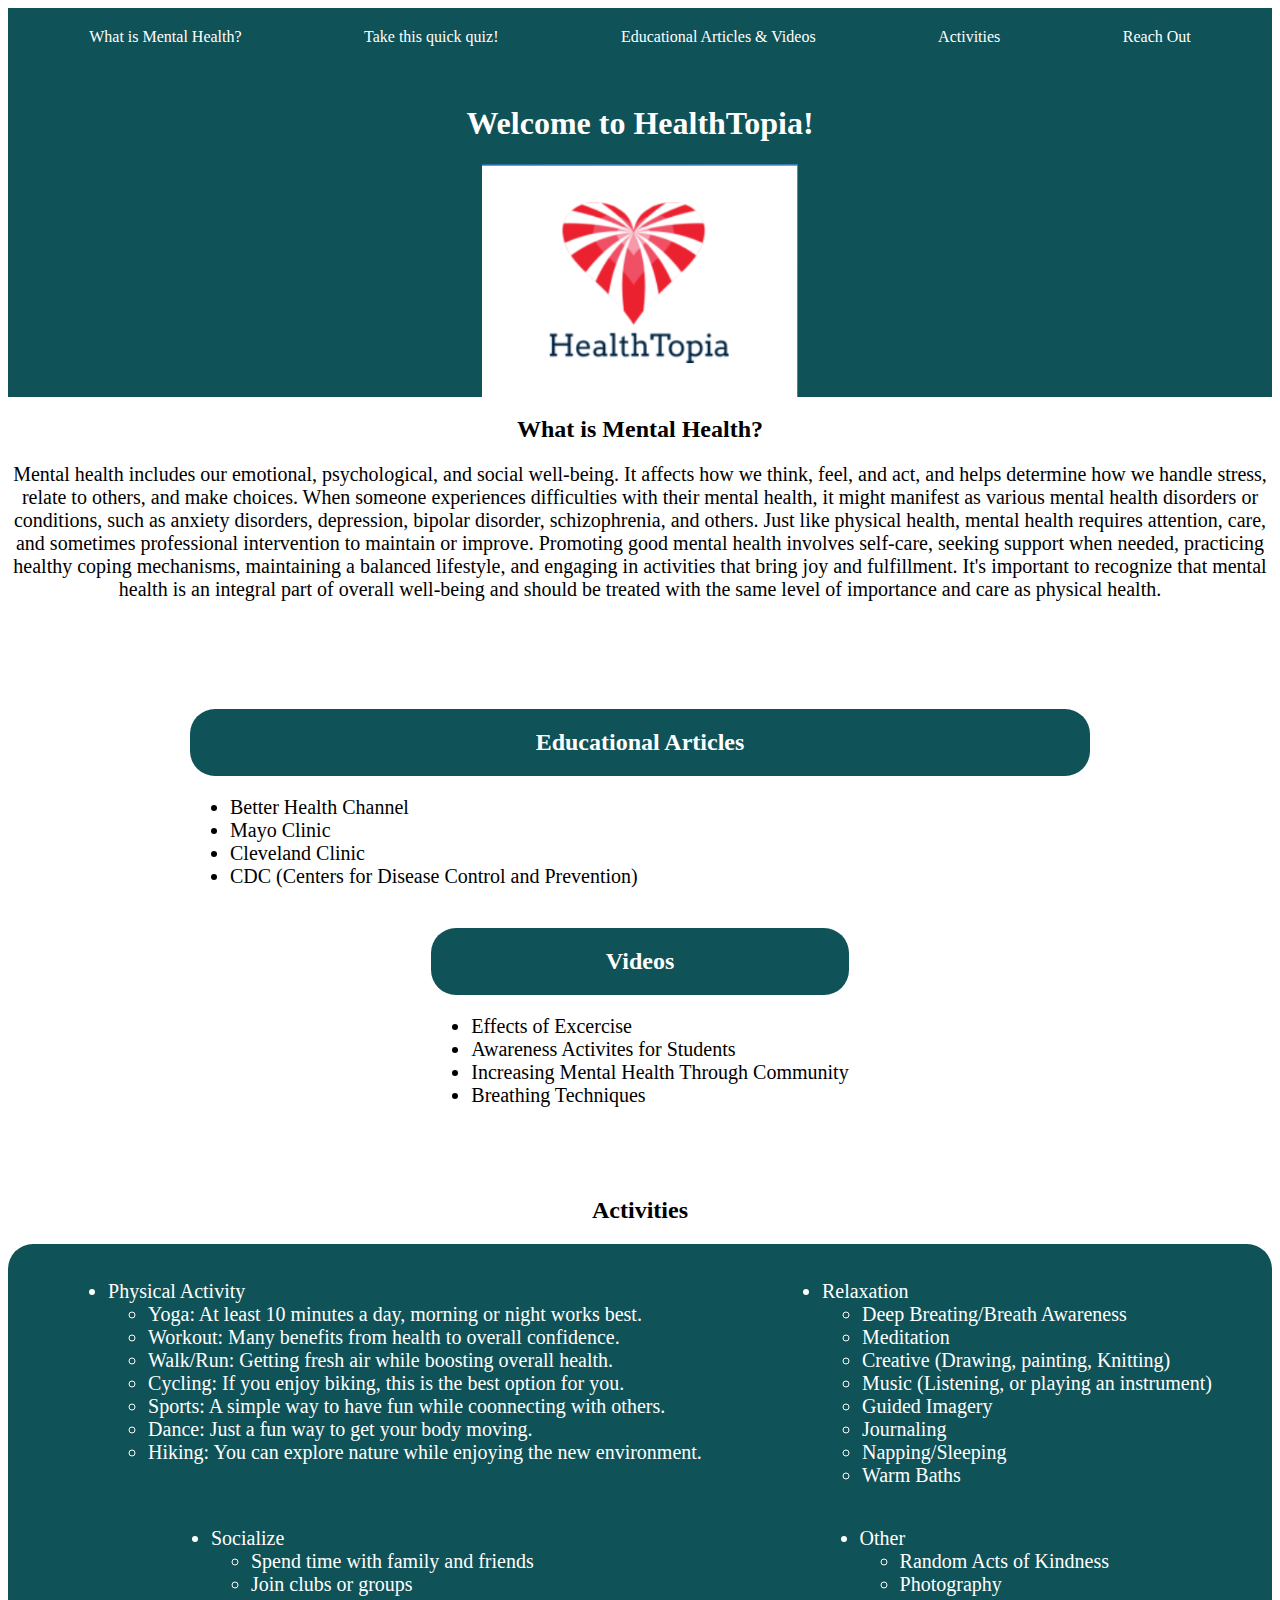
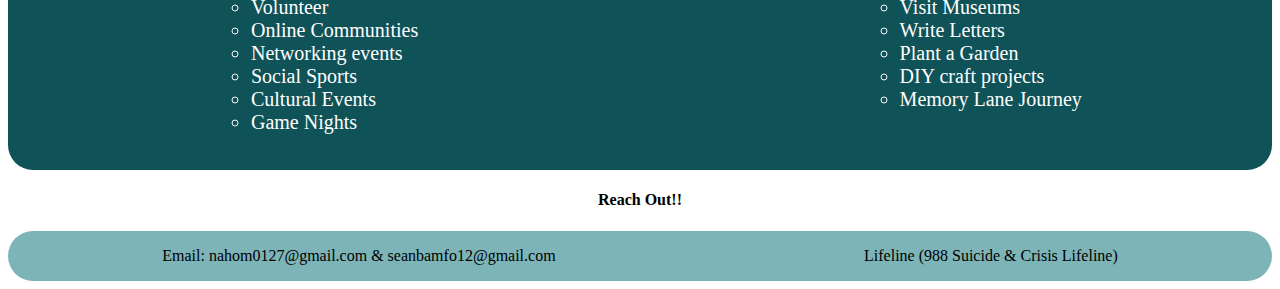
<file: index.html>
<!DOCTYPE html>
<html lang="en">
<head>
    <meta charset="UTF-8">
    <title>HealthTopia</title>
    <link href="https://cdn.jsdelivr.net/npm/bootstrap@5.3.1/dist/css/bootstrap.min.css" rel="stylesheet" integrity="sha384-4bw+/aepP/YC94hEpVNVgiZdgIC5+VKNBQNGCHeKRQN+PtmoHDEXuppvnDJzQIu9" crossorigin="anonymous">
    <link rel="stylesheet" href="style.css">
</head>
<body>
    <nav>
        <a href="#Background">
            <div class="item">What is Mental Health?</div>
        </a>
        <a href="quiz.html">
            <div class="item">Take this quick quiz!</div>
        </a>
        <a href="#skills">
            <div class="item">Educational Articles & Videos</div>
        </a>
        <a href="#education">
            <div class="item">Activities</div>
        </a>
        <a href="#contact">
            <div class="item">Reach Out</div>
        </a>
    </nav>
    <div class="top">
        <br>
        <h1 class="title">Welcome to HealthTopia!</h1>
        <img src="HealthTopia.png" id="image">
    </div>
    <div id="Intro">
        <div id="Background">
            <h2 id="abt_me">What is Mental Health?</h2>
            <p id="bio">Mental health includes our emotional, psychological, and social well-being.
                It affects how we think, feel, and act, and helps determine how we handle stress, relate to others, and make choices.
                When someone experiences difficulties with their mental health, it might manifest as various mental health disorders or conditions, such as anxiety disorders, depression, bipolar disorder, schizophrenia, and others. Just like physical health, mental health requires attention, care, and sometimes professional intervention to maintain or improve.
                Promoting good mental health involves self-care, seeking support when needed, practicing healthy coping mechanisms, maintaining a balanced lifestyle, and engaging in activities that bring joy and fulfillment. It's important to recognize that mental health is an integral part of overall well-being and should be treated with the same level of importance and care as physical health.
            </p>
    <br>
    <div class=important>
        <div id=achievments>
            <h2 id="Achievements">Educational Articles</h2>
            <p id="ach_info"> </p>
            <ul id="list">
                <li><a href="https://www.betterhealth.vic.gov.au/health/servicesandsupport/types-of-mental-health-issues-and-illnesses" class="hyperlinks Contacts"  target="_blank"> Better Health Channel</a></li>
                <li><a href="https://www.mayoclinic.org/diseases-conditions/mental-illness/symptoms-causes/syc-20374968" class="hyperlinks Contacts"  target="_blank"> Mayo Clinic </a></li>
                <li><a href="https://my.clevelandclinic.org/health/diseases/22295-mental-health-disorders" class="hyperlinks Contacts"  target="_blank"> Cleveland Clinic</a></li>
                <li><a href="https://www.cdc.gov/healthyyouth/mental-health/index.htm" class="hyperlinks Contacts"  target="_blank"> CDC (Centers for Disease Control and Prevention)</a></li>
            </ul>
        </div>
        <div id=skills>
            <h2 id="Skills">Videos</h2>
            <ul id="list">
                <li><a href="https://www.youtube.com/watch?v=GNWaWJm1A1g" class="hyperlinks Contacts"  target="_blank"> Effects of Excercise</a></li>
                <li><a href="https://www.youtube.com/watch?v=-tY4ybGZi8E" class="hyperlinks Contacts"  target="_blank"> Awareness Activites for Students</a></li>
                <li><a href="https://www.youtube.com/watch?v=eBDU_X_nwQI" class="hyperlinks Contacts"  target="_blank"> Increasing Mental Health Through Community</a></li>
                <li><a href="https://www.youtube.com/watch?v=odADwWzHR24" class="hyperlinks Contacts"  target="_blank"> Breathing Techniques</a></li>
            </ul>
        </div>
    </div>
    <h2 id="aca">Activities</h2>
    <div id="academics">
        <ul class="classes">
            <div id="9" class="grade">
                <li>Physical Activity</li>
                <ul>
                    <li>Yoga: At least 10 minutes a day, morning or night works best.</li>
                    <li>Workout: Many benefits from health to overall confidence.</li>
                    <li>Walk/Run: Getting fresh air while boosting overall health.</li>
                    <li>Cycling: If you enjoy biking, this is the best option for you.</li>
                    <li>Sports: A simple way to have fun while coonnecting with others.</li>
                    <li>Dance: Just a fun way to get your body moving. </li>
                    <li>Hiking: You can explore nature while enjoying the new environment.</li>
                </ul>
            </div>
            <div id="10" class="grade">
                <li>Relaxation</li>
                <ul>
                    <li>Deep Breating/Breath Awareness</li>
                    <li>Meditation</li>
                    <li>Creative (Drawing, painting, Knitting)</li>
                    <li>Music (Listening, or playing an instrument)</li>
                    <li>Guided Imagery</li>
                    <li>Journaling</li>
                    <li>Napping/Sleeping</li>
                    <li>Warm Baths</li>
                </ul>
            </div>
            <div id="11" class="grade">
                <li>Socialize</li>
                <ul>
                    <li>Spend time with family and friends</li>
                    <li>Join clubs or groups</li>
                    <li>Volunteer</li>
                    <li>Online Communities</li>
                    <li>Networking events</li>
                    <li>Social Sports</li>
                    <li>Cultural Events</li>
                    <li>Game Nights</li>
                </ul>
            </div>
            <div id="12" class="grade">
                <li>Other</li>
                <ul>
                    <li>Random Acts of Kindness</li>
                    <li>Photography</li>
                    <li>Visit Museums</li>
                    <li>Write Letters</li>
                    <li>Plant a Garden</li>
                    <li>DIY craft projects</li>
                    <li>Memory Lane Journey</li>
                </ul>
            </div>
        </ul>
    </div>
    <h4 class="contact">Reach Out!!</h4>
    <div id="contact">
        <p class="Contacts">Email: nahom0127@gmail.com &
            seanbamfo12@gmail.com</p>
        <p><a href="https://988lifeline.org/" class="hyperlinks Contacts"  target="_blank"> Lifeline (988 Suicide & Crisis Lifeline)</a></p>
    </div>
    <script src="https://cdn.jsdelivr.net/npm/bootstrap@5.3.1/dist/js/bootstrap.bundle.min.js" integrity="sha384-HwwvtgBNo3bZJJLYd8oVXjrBZt8cqVSpeBNS5n7C8IVInixGAoxmnlMuBnhbgrkm" crossorigin="anonymous"></script>
    <script src="script.js"></script>
</body>
</html>
</file>
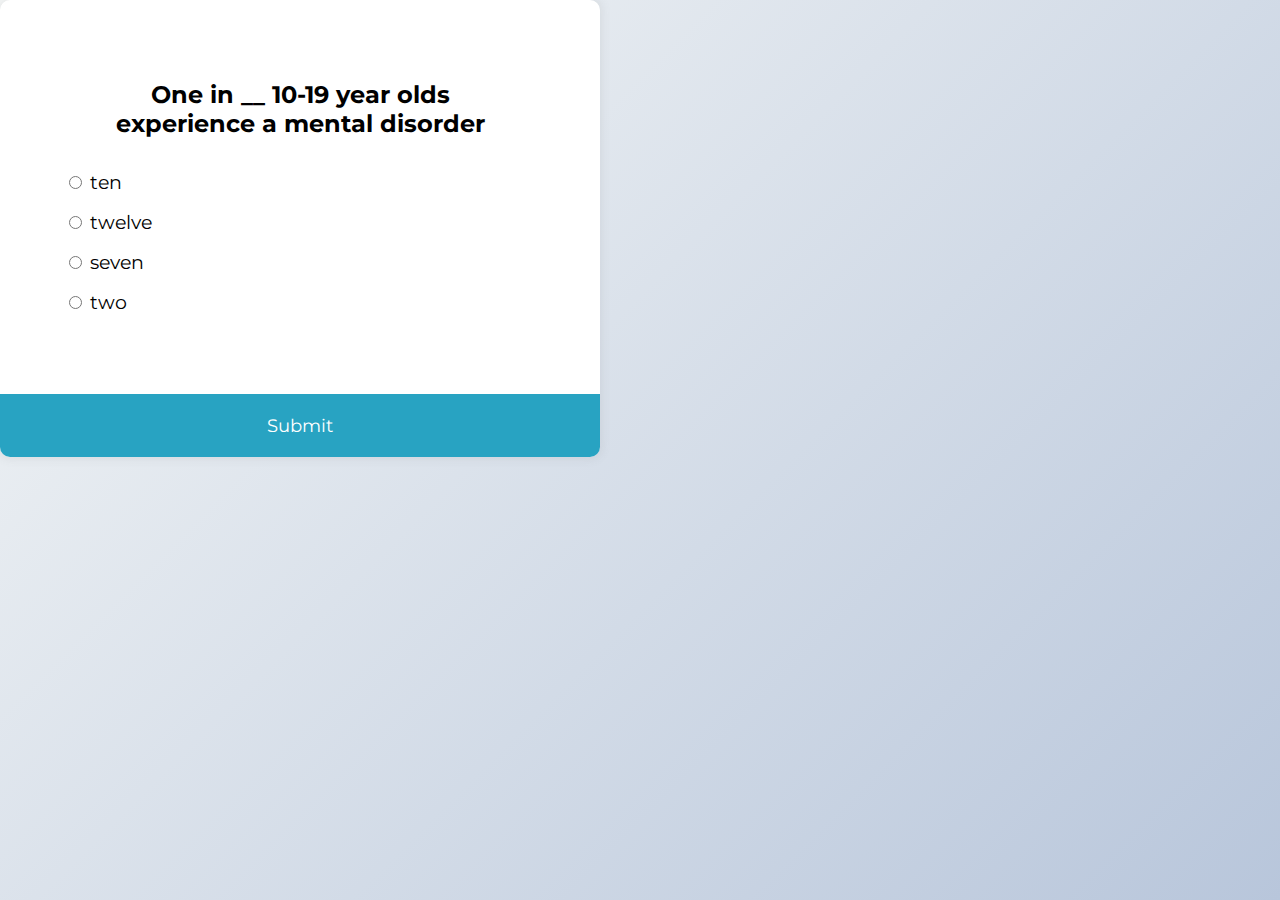
<file: quiz.html>
<!doctype html>
<html lang="en">
  <head>
    <meta charset="utf-8">
    <meta name="viewport" content="width=device-width, initial-scale=1">
    <title>HealthTopia Quiz</title>
    <!--Bootstrap CSS Link -->
    <link href="https://cdn.jsdelivr.net/npm/bootstrap@5.3.1/dist/css/bootstrap.min.css" rel="stylesheet" integrity="sha384-4bw+/aepP/YC94hEpVNVgiZdgIC5+VKNBQNGCHeKRQN+PtmoHDEXuppvnDJzQIu9" crossorigin="anonymous">
  <link href="style2.css" rel="stylesheet">
</head>

  <body>
    <div class="container-fluid" id="quiz">
        <div class="container" id="quiz-header">
       <h2 id="question"> Question Text</h2>
          <ul>
              <li>
                <input type="radio" name="answer" id="a" class="answer">
                <label for="a" id="a_text">Answer</label>
              </li>
              
              <li>
                <input type="radio" name="answer" id="b" class="answer">
                <label for="b" id="b_text">Answer</label>
              </li>
              
              <li>
                <input type="radio" name="answer" id="c" class="answer">
                <label for=c" id="c_text">Answer</label>
              </li>

              <li>
                <input type="radio" name="answer" id="d" class="answer">
                <label for="d" id="d_text">Answer</label>
              </li>

         </ul>
        </div>
        <button id="submit">Submit</button>
    </div>



    <!--Bootstrap JS Link -->
    <script src="https://cdn.jsdelivr.net/npm/bootstrap@5.3.1/dist/js/bootstrap.bundle.min.js" integrity="sha384-HwwvtgBNo3bZJJLYd8oVXjrBZt8cqVSpeBNS5n7C8IVInixGAoxmnlMuBnhbgrkm" crossorigin="anonymous"></script>
    <script src="script.js"></script>
  </body>
</html>
</file>
<file: style.css>
nav {
    position:sticky;
    top:0;
    background-color: #0F5257;
    color: beige;
    padding: 20px;
    display: flex;
    justify-content: space-around;
    margin: 0;
    overflow: hidden;
}
a{
    color:white;
    text-decoration:none;
}
#Intro{
    display: flex;
    justify-content: space-around;
    flex-wrap: wrap;
}
#bio{
    text-align: center;
    font-size: 125%;
}
#abt_me{
    text-align: center;
}
.item:hover {
    font-size: 110%;
    opacity: 0.75;
}
.title{
    color:white;
}
#aca{
    text-align: center;
}
.top {
    background-color: #0F5257;
    display: flex;
    flex-direction: column;
    align-items: center;
}
img {
    width: 25%;
}
.important {
    display:flex;
    flex-wrap: wrap;
    padding: 50px;
    justify-content:space-around;
}
.achievments{
    text-align:center;
}
.skills{
    text-align: center;
}
#Skills{
    border-radius: 25px;
    padding:20px;
    color:white;
    background-color: #0F5257;
    text-align: center;
}
#Achievements{
    border-radius: 25px;
    padding:20px;
    color:white;
    background-color: #0F5257;
    text-align: center;
}
#ach_info{
    width: 900px;
    text-align: center;
    font-size: 125%;
}
#list{
    font-size: 125%;
}
.contact{
    text-align:center;
}
#academics{
    border-radius: 25px;
    display:flex;
    flex-wrap:warp;
    justify-content: space-around;
    color:white;
    background-color:#0F5257;
}
.classes{
    display:flex;
    flex-wrap:wrap;
    justify-content: space-around;
}
.grade{
    font-size:20px;
    padding:20px;
}
#contact{
    display: flex;
    flex-direction: row;
    justify-content: space-around;
    background-color: #7CB4B8;
    border-radius: 25px;
}
.hyperlinks{
    color:black;
}
.Contacts:hover{
    font-size: 110%;
    opacity: 0.75;
}
</file>
<file: style2.css>
/*Quiz CSS start*/

@import url('https://fonts.googleapis.com/css2?family=Montserrat&family=Tektur&display=swap');
@import url('https://fonts.googleapis.com/css2?family=Montserrat&family=Tektur&display=swap');

*{
    box-sizing: border-box;
}
body{
    background-color: aliceblue;
    background-image:linear-gradient(315deg, #b8c6db 0%, #f5f7f7 100%);
    font-family: 'Montserrat', sans-serif;
    display: block;
    align-items: center;
    height:100vh;
    overflow:hidden;
    margin: 0;
    
}

.container-fluid{
   background-color: #fff;
   border-radius:10px;
   box-shadow: 0 0 10px 2px rgba(100,100,100,0.1);
   width:600px;
   overflow:hidden;
   padding: 0%;

}


.container{
    padding:4rem;

}

h2{
    padding:1rem;
    text-align:center;
    margin:0;
}

ul{
    list-style-type: none;
    padding:0;
}

ul li{
    font-size: 1.2rem;
    margin: 1rem 0
}

ul li label{
    cursor:pointer;
}
.close{
    background-color: rgb(194, 40, 40);
    color:#fff;
    border:none;
    display:block;
    align-items: center;
    text-align: center;
    width:100%;
    cursor:pointer;
    font-size:1.1rem;
    font-family:inherit;
    padding:1.3rem;

}
button{
    background-color: rgb(40, 163, 194);
    color:#fff;
    border:none;
    display:block;
    align-items: center;
    text-align: center;
    width:100%;
    cursor:pointer;
    font-size:1.1rem;
    font-family:inherit;
    padding:1.3rem;
}


button:hover{
    background-color: rgb(22, 79, 184);

}

button:focus{
    outline:none;
    background-color: #44b927;
}
</file>
